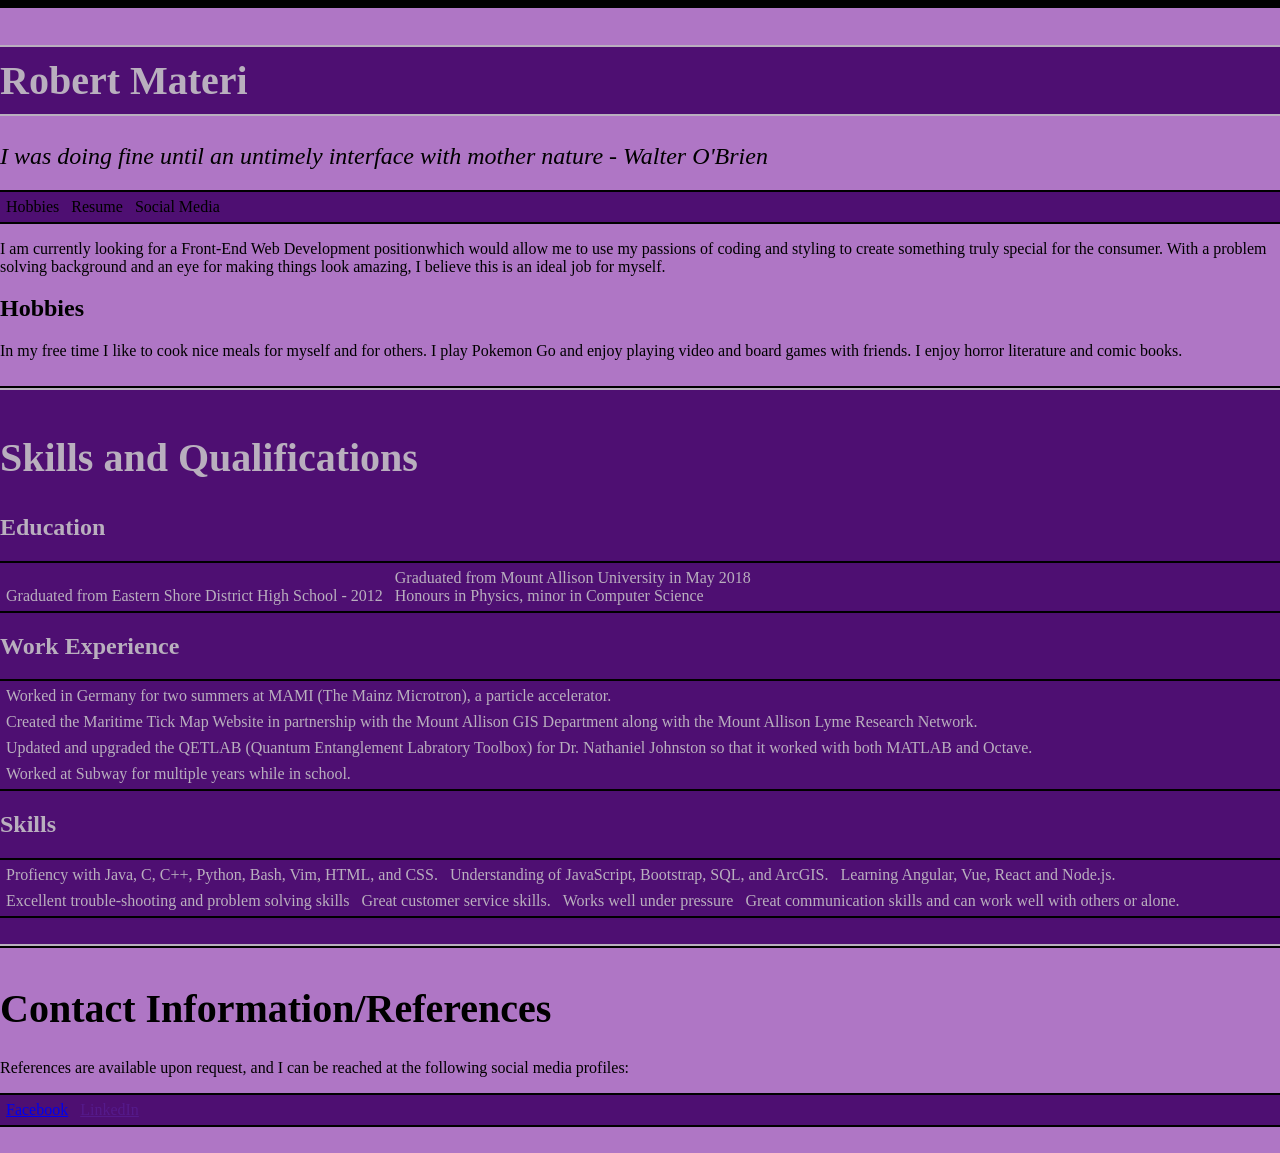
<file: index.html>
<!DOCTYPE html>
<html lang="en">
    <head>
        <meta charset="utf-8">
        <link rel="stylesheet" type="text/css" href="Style/style.css">
    </head>
    <body>
        <header> <!-- Introduction -->
            <h1>
                Robert Materi
            </h1>
            <h2 id="quote">
                I was doing fine until an untimely interface with mother nature - Walter O'Brien
            </h2>
            <ul>
                <li>Hobbies</li>
                <li>Resume</li>
                <li>Social Media</li>
            </ul>
            <article> <!-- Ideal Job -->
                <p class="personal"> 
                    I am currently looking for a Front-End Web Development positionwhich would allow me to use my passions of coding and styling to create something truly special for the consumer. With a problem solving background and an eye for making things look amazing, I believe this is an ideal job for myself.
                </p>
            </article>
            <article> <!-- Free Time / Hobbies -->
                <h2> 
                    Hobbies
                </h2>
                <p class="personal">
                    In my free time I like to cook nice meals for myself and for others. I play Pokemon Go and enjoy playing video and board games with friends. I enjoy horror literature and comic books. 
                </p>
            </article>
        </header>
        <section> <!-- Resume Section -->
            <h1>
                Skills and Qualifications
            </h1>
            <article>
                <h2>
                    Education
                </h2>
                <ul class="skills">
                    <li>Graduated from Eastern Shore District High School - 2012</li>
                    <li>Graduated from Mount Allison University in May 2018<br/>
                    Honours in Physics, minor in Computer Science</li>
                </ul>
            </article>
            <article>
                <h2>
                    Work Experience
                </h2>
                <ul class="skills">
                    <li>Worked in Germany for two summers at MAMI (The Mainz Microtron), a particle accelerator.</li>
                    <li>Created the Maritime Tick Map Website in partnership with the Mount Allison GIS Department along with the Mount Allison Lyme Research Network.</li>
                    <li>Updated and upgraded the QETLAB (Quantum Entanglement Labratory Toolbox) for Dr. Nathaniel Johnston so that it worked with both MATLAB and Octave. </li>
                    <li>Worked at Subway for multiple years while in school.</li>
                </ul>
            </article>
            <article>
                <h2>
                    Skills
                </h2>
                <ul class="skills">
                    <li>Profiency with Java, C, C++, Python, Bash, Vim, HTML, and CSS.</li>
                    <li>Understanding of JavaScript, Bootstrap, SQL, and ArcGIS.</li>
                    <li>Learning Angular, Vue, React and Node.js.</li>
                    <li>Excellent trouble-shooting and problem solving skills</li>
                    <li>Great customer service skills.</li>
                    <li>Works well under pressure</li>
                    <li>Great communication skills and can work well with others or alone.</li>
                </ul>
            </article>
        </section>
        <footer> <!-- Contact Information / References -->
            <h1>
                Contact Information/References
            </h1>
            <p>
                References are available upon request, and I can be reached at the following social media profiles:
            </p>
            <ul>
                <li><a href="https://www.facebook.com/mitchell.materi">Facebook</a></li>
                <li><a href="">LinkedIn</a></li>

            </ul>
        </footer>
    </body>
</html>
</file>
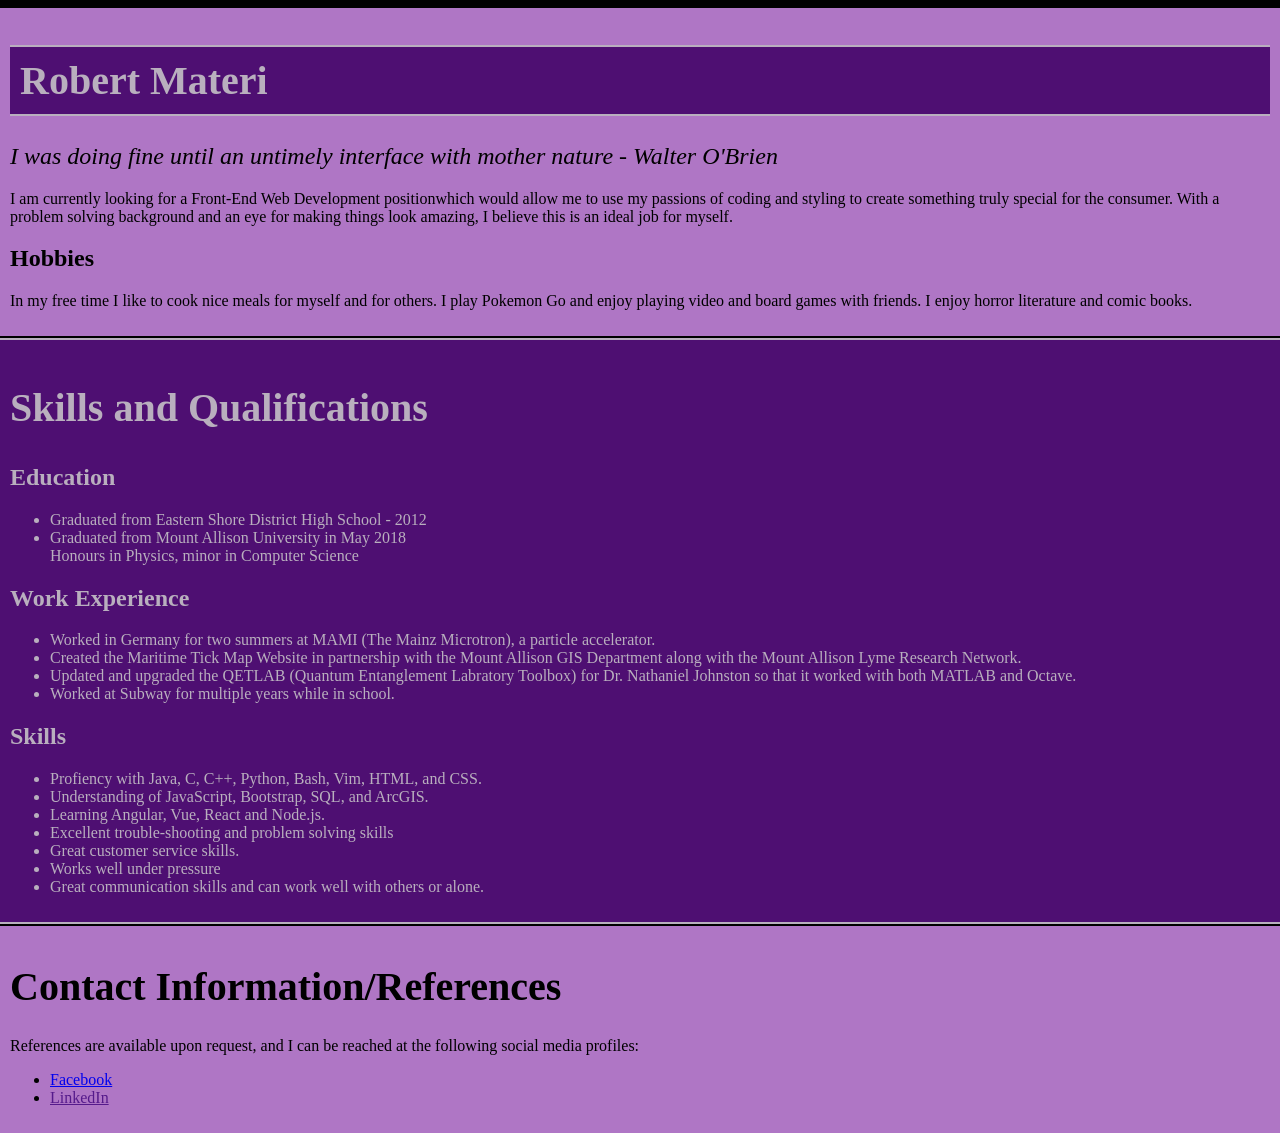
<file: resume.html>
<!DOCTYPE html>
<html lang="en">
    <head>
        <meta charset="utf-8">
        <link rel="stylesheet" type="text/css" href="style.css">
    </head>
    <body>
        <header> <!-- Introduction -->
            <h1>
                Robert Materi
            </h1>
            <h2 id="quote">
                I was doing fine until an untimely interface with mother nature - Walter O'Brien
            </h2>

            <article> <!-- Ideal Job -->
                <p class="personal"> 
                    I am currently looking for a Front-End Web Development positionwhich would allow me to use my passions of coding and styling to create something truly special for the consumer. With a problem solving background and an eye for making things look amazing, I believe this is an ideal job for myself.
                </p>
            </article>
            <article> <!-- Free Time / Hobbies -->
                <h2> 
                    Hobbies
                </h2>
                <p class="personal">
                    In my free time I like to cook nice meals for myself and for others. I play Pokemon Go and enjoy playing video and board games with friends. I enjoy horror literature and comic books. 
                </p>
            </article>
        </header>
        <section> <!-- Resume Section -->
            <h1>
                Skills and Qualifications
            </h1>
            <article>
                <h2>
                    Education
                </h2>
                <ul class="skills">
                    <li>Graduated from Eastern Shore District High School - 2012</li>
                    <li>Graduated from Mount Allison University in May 2018<br/>
                    Honours in Physics, minor in Computer Science</li>
                </ul>
            </article>
            <article>
                <h2>
                    Work Experience
                </h2>
                <ul class="skills">
                    <li>Worked in Germany for two summers at MAMI (The Mainz Microtron), a particle accelerator.</li>
                    <li>Created the Maritime Tick Map Website in partnership with the Mount Allison GIS Department along with the Mount Allison Lyme Research Network.</li>
                    <li>Updated and upgraded the QETLAB (Quantum Entanglement Labratory Toolbox) for Dr. Nathaniel Johnston so that it worked with both MATLAB and Octave. </li>
                    <li>Worked at Subway for multiple years while in school.</li>
                </ul>
            </article>
            <article>
                <h2>
                    Skills
                </h2>
                <ul class="skills">
                    <li>Profiency with Java, C, C++, Python, Bash, Vim, HTML, and CSS.</li>
                    <li>Understanding of JavaScript, Bootstrap, SQL, and ArcGIS.</li>
                    <li>Learning Angular, Vue, React and Node.js.</li>
                    <li>Excellent trouble-shooting and problem solving skills</li>
                    <li>Great customer service skills.</li>
                    <li>Works well under pressure</li>
                    <li>Great communication skills and can work well with others or alone.</li>
                </ul>
            </article>
        </section>
        <footer> <!-- Contact Information / References -->
            <h1>
                Contact Information/References
            </h1>
            <p>
                References are available upon request, and I can be reached at the following social media profiles:
            </p>
            <ul>
                <li><a href="https://www.facebook.com/mitchell.materi">Facebook</a></li>
                <li><a href="">LinkedIn</a></li>

            </ul>
        </footer>
    </body>
</html>
</file>
<file: Style/style.css>
/* The CSS sheet to apply with my Project/Resume file*/
body {
    background-color: #AF76C5;
    padding: 0px;
    margin: 0px;
}
header {
    border-top: 8px solid black;
    border-bottom: 2px solid black;
}
header, section, footer, header h1 {
    padding-top: 10px;
    padding-bottom: 10px;
}
h1 {
    font-weight: bold;
    font-size: 2.5em;
}
header h1, section {
    background-color: #4E0F72;
    color: #B9AFBE;
    border-top: 2px solid #B9AFBE;
    border-bottom: 2px solid #B9AFBE;
}
#quote {
    font-weight: lighter;
    font-style: Italic;
}
article {

}
p {

}
.personal {
    font-family: serif;
}
section {
    
}
section article {

}
h2 {
    
}
ul {
    background-color: #4E0F72;
    width: 100%;
    border-top: 2px solid black;
    border-bottom: 2px solid black;
    padding: 2px;
    display: block;
}
li {
    padding: 4px;
    position: center; 
    display: inline-block;
}
footer {
    border-top: 2px solid black;
}
a {

}
</file>
<file: style.css>
/* The CSS sheet to apply with my Project/Resume file*/
body {
    background-color: #AF76C5;
    padding: 0px;
    margin: 0px;
}
header {
    border-top: 8px solid black;
    border-bottom: 2px solid black;
}
header, section, footer, header h1 {
    padding: 10px;
}
h1 {
    font-weight: bold;
    font-size: 2.5em;
}
header h1, section {
    background-color: #4E0F72;
    color: #B9AFBE;
    border-top: 2px solid #B9AFBE;
    border-bottom: 2px solid #B9AFBE;
}
#quote {
    font-weight: lighter;
    font-style: Italic;
}
article {

}
p {

}
.personal {
    font-family: serif;
}
section {
    
}
section article {

}
h2 {
    font-decoration: underline;
}
ul {

}
.class {

}
li {

}
footer {
    border-top: 2px solid black;
}
a {

}
</file>
